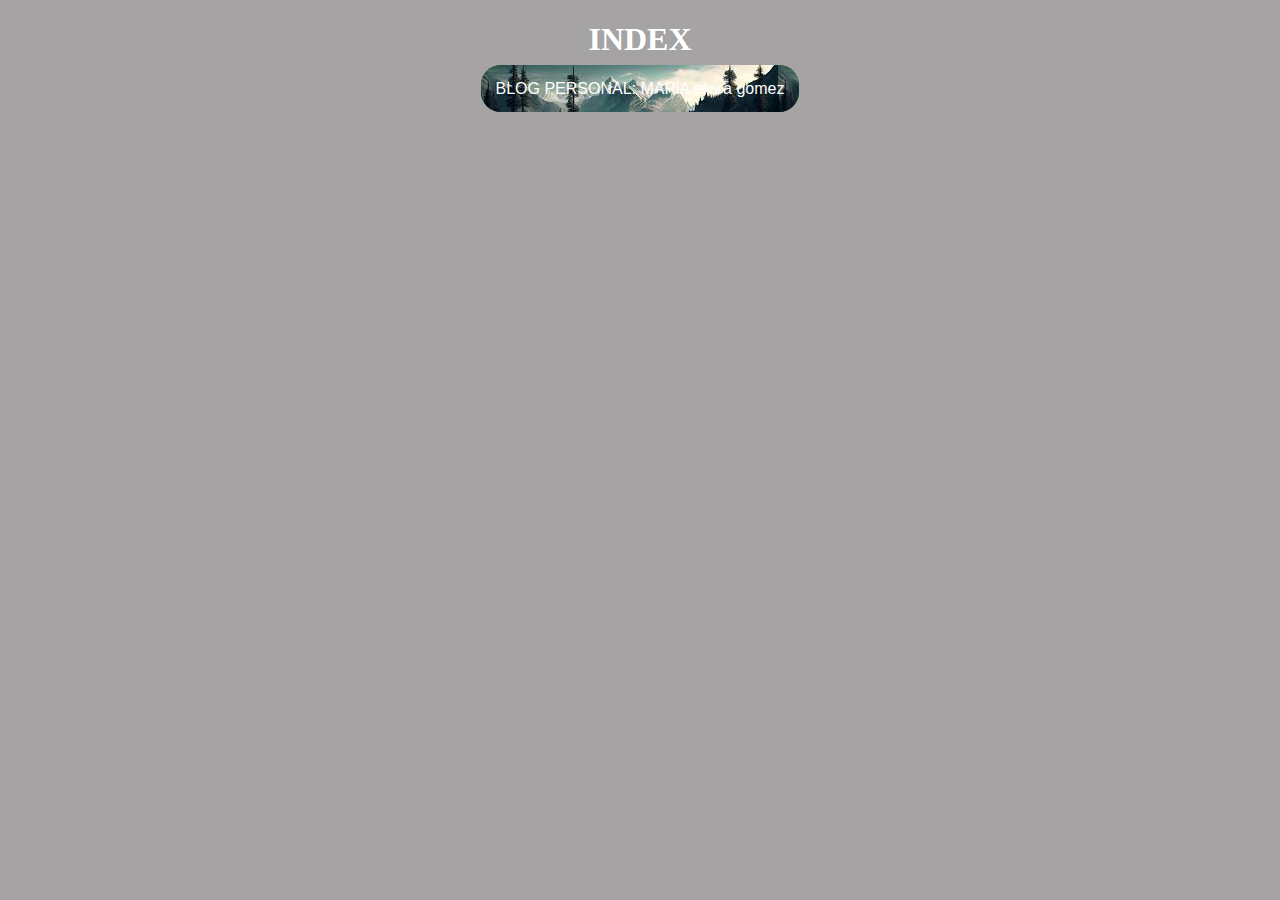
<file: index.html>
<!DOCTYPE html>
<html lang="en">
<head>
    <meta charset="UTF-8">
    <meta name="viewport" content="width=device-width, initial-scale=1.0">
    <title>Index</title>
    <link rel="stylesheet" href="css/index.css">
</head>
<body>
    <h1>INDEX</h1>
    <ul>
        <li><a href="blog_personal.html" target="_blank">BLOG PERSONAL: MARiA elvira gomez</a></li>
    </ul>
</body>
</html>
</file>
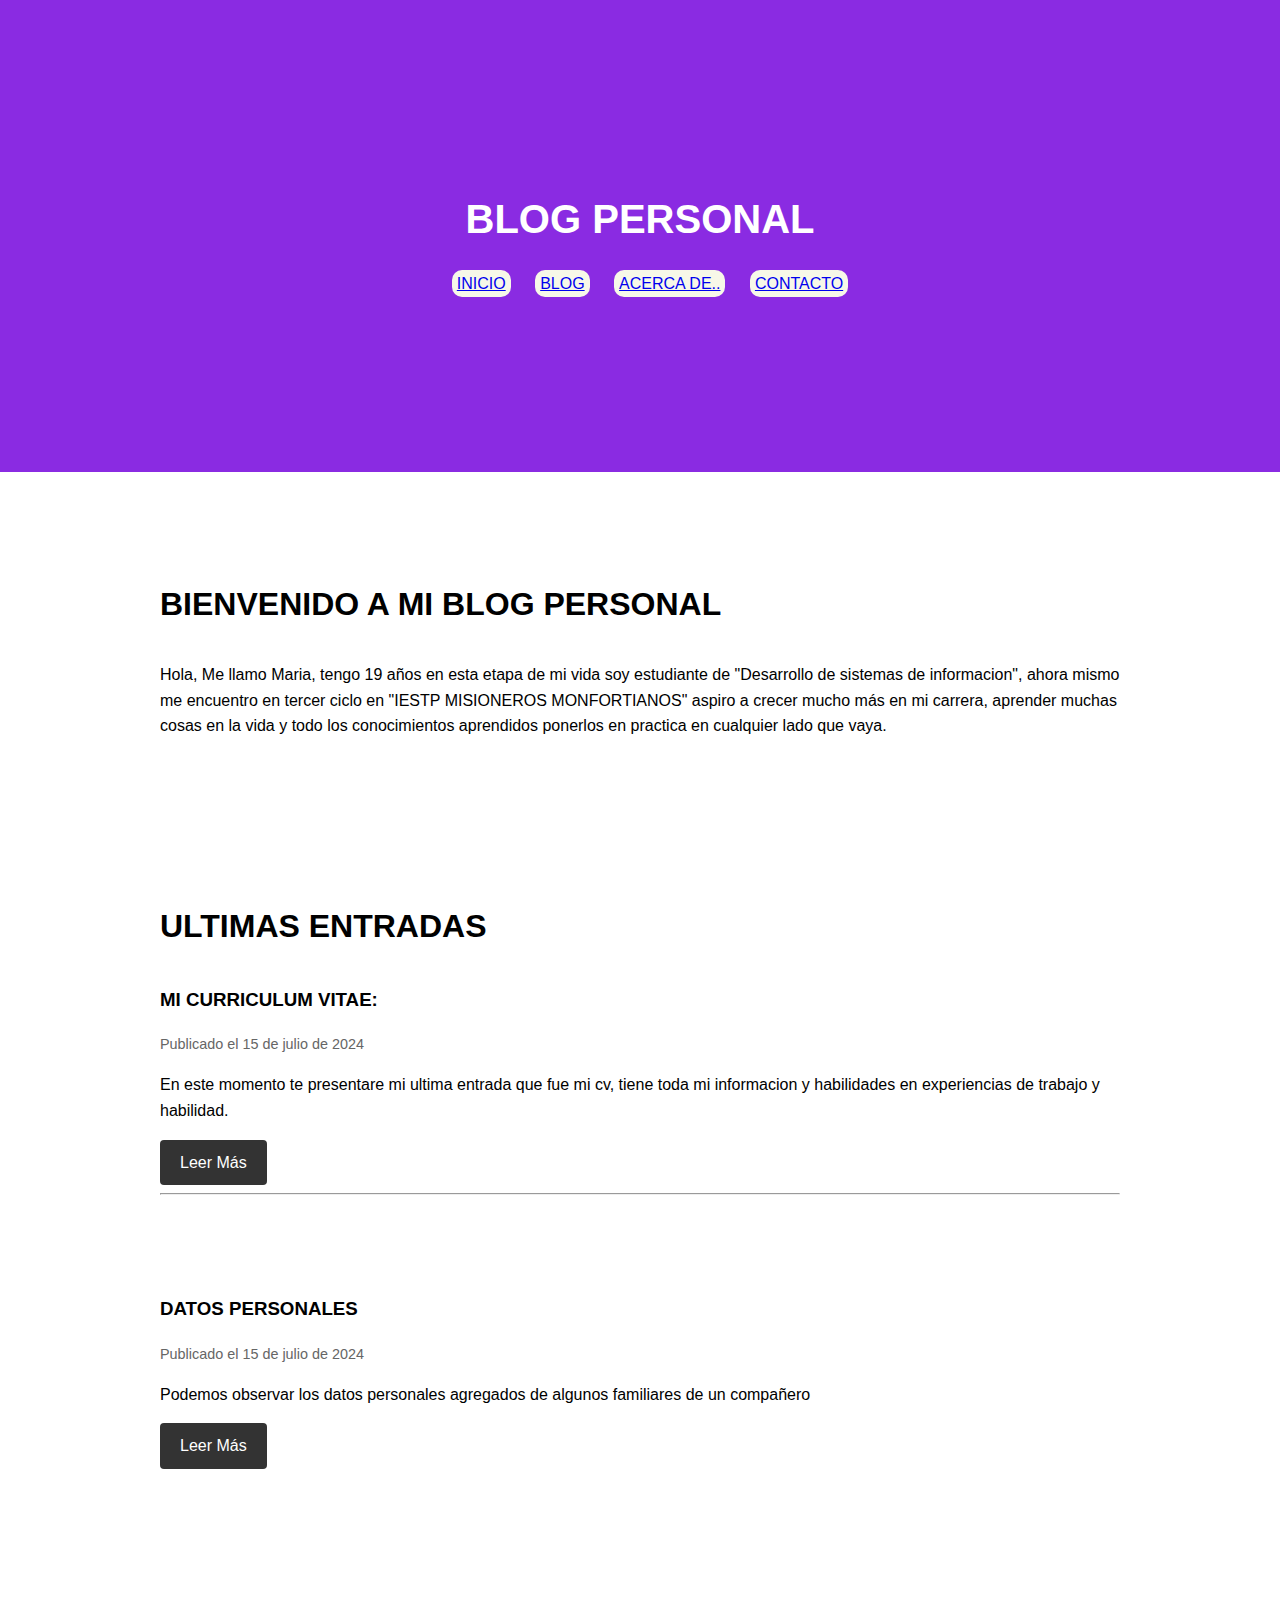
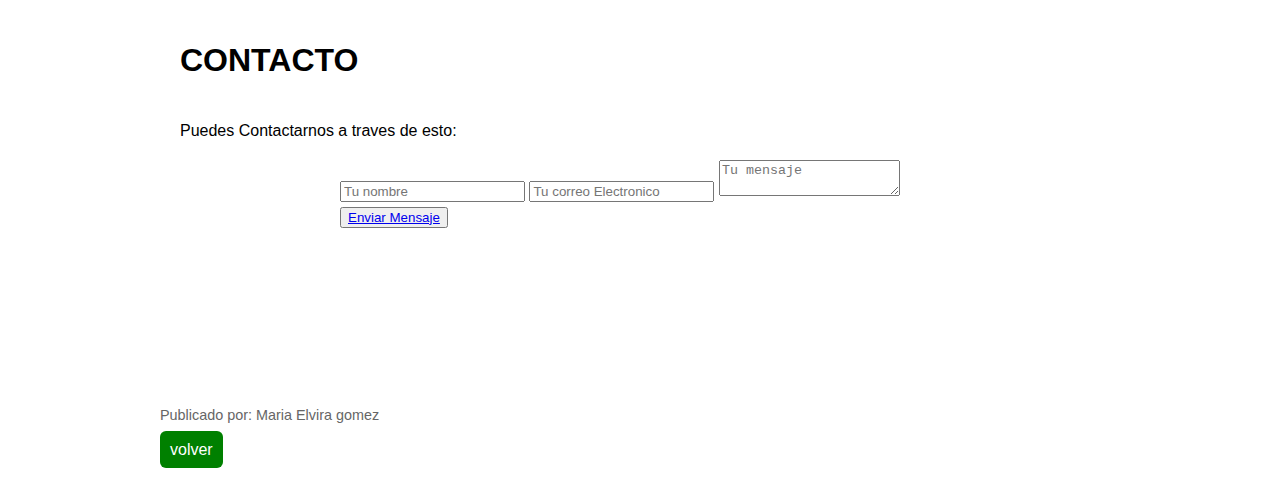
<file: blog_personal.html>
<!DOCTYPE html>
<html lang="en">
<head>
    <meta charset="UTF-8">
    <meta name="viewport" content="width=device-widthinitial-scale=10">
    <title>Portafolio Personal</title>
    <link rel="stylesheet" href="css/styles.css">
    <style>
        #volver {
            width: 200px;
            display: inline;
            border-radius: 6px;
            color: white;
            text-decoration: none;
            background-color: green;
            padding: 10px;
        }
    </style>
</head>
<body>
    <header>
        <div class="container">
            <h1>BLOG PERSONAL</h1>
            <nav>
                <ul>
                    <li><a href="#inicio">INICIO</a></li>
                    <li><a href="#blog">BLOG</a></li>
                    <li><a href="#acerca">ACERCA DE..</a></li>
                    <li><a href="#contacto">CONTACTO</a></li>
                </ul>
            </nav>
        </div>
    </header>
    <main>
        <section id="inicio">
            <div class="container">
                <h2>BIENVENIDO A MI BLOG PERSONAL</h2>
                <p>Hola, Me llamo Maria, tengo 19 años en esta etapa de mi vida soy estudiante de "Desarrollo de
                    sistemas de informacion", ahora mismo me encuentro en tercer ciclo en "IESTP MISIONEROS
                    MONFORTIANOS" aspiro a crecer mucho más en mi carrera, aprender muchas cosas en la vida y todo los
                    conocimientos aprendidos ponerlos en practica en cualquier lado que vaya.
                </p>
            </div>
        </section>
        <section id="blog">
            <div class="container">
                <h2>ULTIMAS ENTRADAS</h2>
                <div class="blog-post">
                    <h3>MI CURRICULUM VITAE:</h3>
                    <p class="meta">Publicado el 15 de julio de 2024</p>
                    <p>En este momento te presentare mi ultima entrada que fue mi cv,
                        tiene toda mi informacion y habilidades en experiencias de trabajo y habilidad.
                    </p>
                    <a href="cv.html" class="button">Leer Más</a>
                    <hr>
                </div>
                <section id="acerca">
                <div class="blog-post">
                    <h3>DATOS PERSONALES</h3>
                    <p class="meta">Publicado el 15 de julio de 2024</p>
                    <p>Podemos observar los datos personales agregados de algunos familiares de un compañero</p>
                    <a href="datos.html" class="button">Leer Más</a>
                </div>
        </section>
        <section id="contacto">
            <div class="container">
                <h2>CONTACTO</h2>
                <p>Puedes Contactarnos a traves de esto:</p>
                <form action="enviar.php" method="post">
                    <input type="text" name="nombre" placeholder="Tu nombre" required>
                    <input type="emai" name="emai" placeholder="Tu correo Electronico" required>
                    <textarea name="mensaje" placeholder="Tu mensaje" required></textarea>
                    <button><a href="https://accounts.google.com/SignOutOptions?hl=es-419&continue=https://mail.google.com/mail/&service=mail&ec=GBRAFw">Enviar Mensaje</a></button>
                </form>
            </div>
        </section>
    </main>
    <footer>
        <div class="container">
            <p class="meta">Publicado por: Maria Elvira gomez</p>
            <a href="index.html" id="volver">volver</a>
        </div>
    </footer>
</body>
</html>
</file>
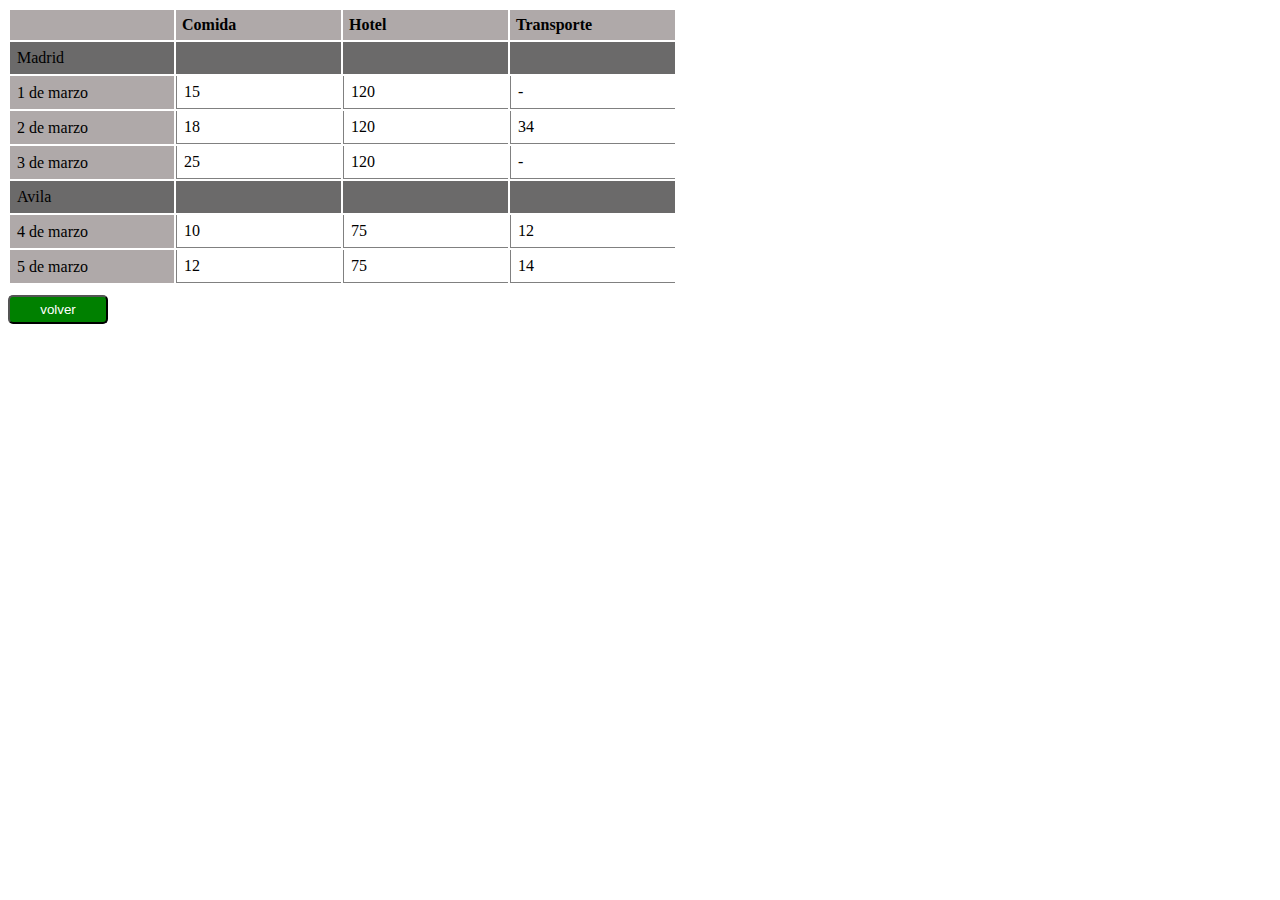
<file: datos.html>
<!DOCTYPE html>
<html lang="en">
<head>
    <meta charset="UTF-8">
    <meta name="viewport" content="width=device-width, initial-scale=1.0">
    <title>Document</title>
    <link rel="stylesheet" href="css/datos.css">
    <style>
        button {
            border-radius: 5px;
            padding: 5px;
            background-color: green;
            width: 100px;
            margin-top: 10px;
        }

        button:hover {
            opacity: 0.5;
        }

        a {
            text-decoration: none;
            color: white;
        }
    </style>
</head>
<body>
    <table>
        <thead>
            <tr class="color1">
                <th colspan="2">    </th>
                <th colspan="2">Comida</th>
                <th colspan="2">Hotel</th>
                <th colspan="2">Transporte</th>
            </tr>
        </thead>
        <tbody>
            <tr class="color2">
                <td colspan="2">Madrid</td>
                <td colspan="2">    </td>
                <td colspan="2">    </td>
                <td colspan="2">    </td>
            </tr>
            <tr>
                <td class="color1" colspan="2">1 de marzo</td>
                <td class="borde" colspan="2">15</td>
                <td class="borde" colspan="2">120</td>
                <td class="borde" colspan="2">-</td>
            </tr>
            <tr>
                <td class="color1" colspan="2">2 de marzo</td>
                <td class="borde" colspan="2">18</td>
                <td class="borde" colspan="2">120</td>
                <td class="borde" colspan="2">34</td>
            </tr>
            <tr>
                <td class="color1" colspan="2">3 de marzo</td>
                <td class="borde" colspan="2">25</td>
                <td class="borde" colspan="2">120</td>
                <td class="borde" colspan="2">-</td>
            </tr>
            <tr class="color2">
                <td colspan="2">Avila</td>
                <td colspan="2">    </td>
                <td colspan="2">    </td>
                <td colspan="2">    </td>
            </tr>
            <tr>
                <td class="color1" colspan="2">4 de marzo</td>
                <td class="borde" colspan="2">10</td>
                <td class="borde" colspan="2">75</td>
                <td class="borde" colspan="2">12</td>
            </tr>
            <tr>
                <td class="color1" colspan="2">5 de marzo</td>
                <td class="borde" colspan="2">12</td>
                <td class="borde" colspan="2">75</td>
                <td class="borde" colspan="2">14</td>
            </tr>
        </tbody>
    </table>
    <button><a href="blog_personal.html">volver</a></button>
</body>
</html>
</file>
<file: css/index.css>
*{
    background-color: rgb(165, 163, 163);
}


h1{
    color: white;
   text-align: center;
}

ul{
    margin-top: 20px;
    margin-left: -40px;
    text-align: center;
    list-style: none;
}

ul a{
    border-radius: 20px;
    padding: 15px;
    background-color: green;
    font-family: 'Franklin Gothic Medium', 'Arial Narrow', Arial, sans-serif;
    color: rgb(255, 253, 253);
    text-decoration: none;
    background-image: url('/imagenes/fondo.jpg');
}

ul a:hover{
    opacity: 0.8;
    color: rgb(0, 0, 0);
    background-color: white;
    box-shadow: 0 0 5px white;
    transition: 0.5s;
}
</file>
<file: css/styles.css>
body{
    font-family: Arial, Helvetica, sans-serif;
    line-height: 1.6;
    margin: 0;
    padding: 0;
}

.container{
    max-width: 960px;
    margin: 0 auto;
    padding: 20px;
}

header{
    background-color: blueviolet;
    background-size: cover;
    color:#fff;
    text-align: center;
    padding: 140px;
}
header h1{
    font-size: 2.5em;
    margin-bottom: 0.5em;
}

nav li{
    display: inline;
    margin-right: 20px;
    padding: 5px;
    width: 160px;
    background-color: #f7f8e8;
    border-radius: 10px;
}

main{
    padding: 20px 0;
}

section{
    padding: 40px 0;
}

h2{
    font-size: 2em;
    margin-bottom: 1em;
}

.blog-post{
    margin-bottom: 40px;
}

.meta{
    color: #666;
    font-size: 0.9em;
    margin-bottom: 10px;
}

.button{
    display: inline-block;
    background-color: #333;
    color: #fff ;
    padding: 10px 20px;
    text-decoration: none;
    border-radius: 4px;
}
form{
    max-width: 600px;
    margin: 0 auto;
}
</file>
<file: css/datos.css>
.borde{
    border-left: 1px solid gray;
    border-bottom: 1px solid gray;
}
tr th{
    text-align: left;
    width: 150px;
    padding: 6px;
}

tr td{
    width: 150px;
    padding: 7px;
}
.color1{
    background-color: rgb(175, 169, 169);
   
}
.color2{
    background-color: rgb(107, 106, 106);
}
</file>
